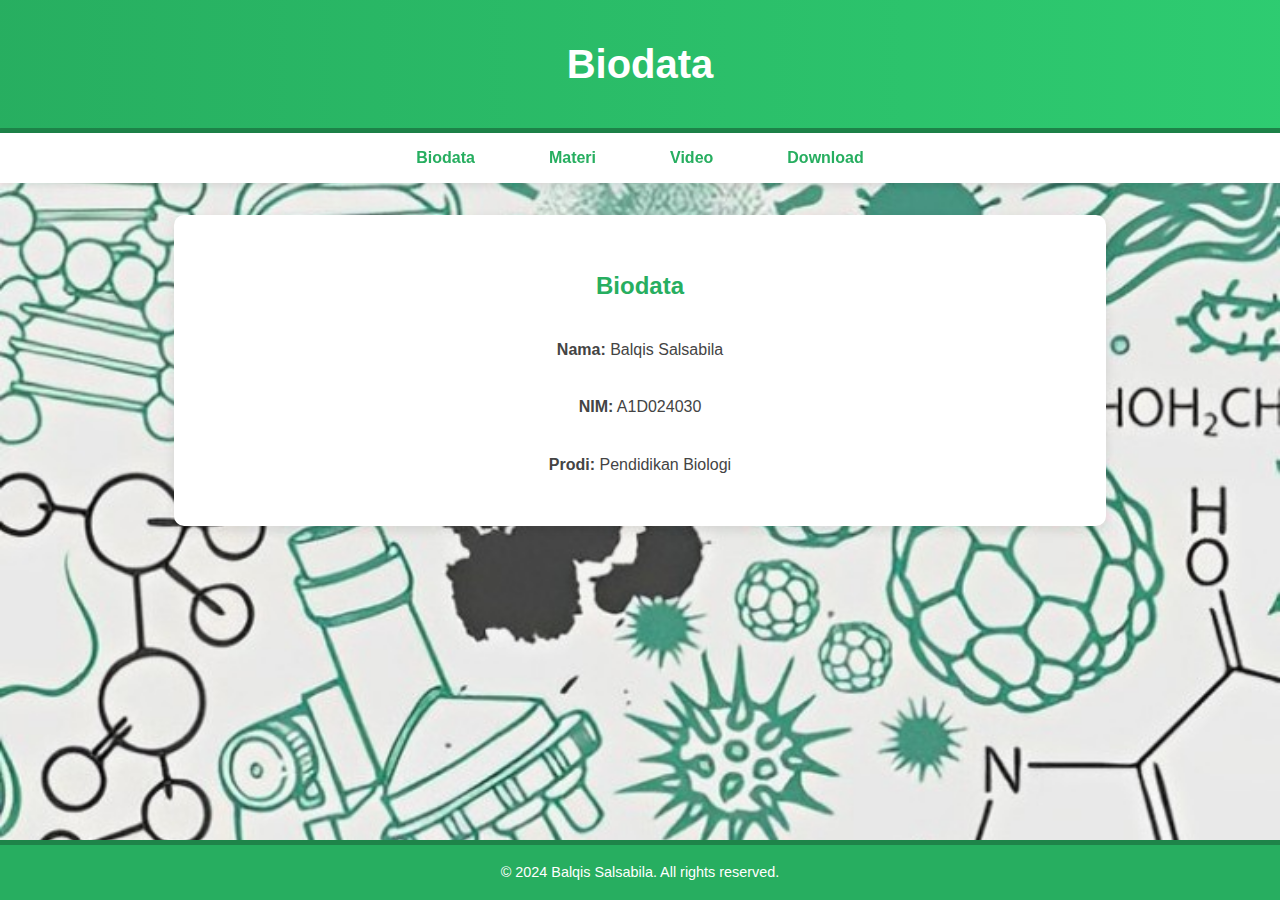
<file: index.html>
<!DOCTYPE html>
<html lang="en">
<head>
    <meta charset="UTF-8">
    <meta name="viewport" content="width=device-width, initial-scale=1.0">
    <title>Biodata - Biologi Balqis</title>
    <link rel="stylesheet" href="styles.css">
</head>
<body>
    <header>
        <h1>Biodata</h1>
    </header>
    <nav class="nav-buttons">
        <a href="index.html">Biodata</a>
        <a href="materi.html">Materi</a>
        <a href="video.html">Video</a>
        <a href="download.html">Download</a>
    </nav>
    <section>
        <h2>Biodata</h2>
        <p><strong>Nama:</strong> Balqis Salsabila</p>
        <p><strong>NIM:</strong> A1D024030</p>
        <p><strong>Prodi:</strong> Pendidikan Biologi</p>
    </section>
    <footer>
        <p>© 2024 Balqis Salsabila. All rights reserved.</p>
    </footer>
</body>
</html>
</file>
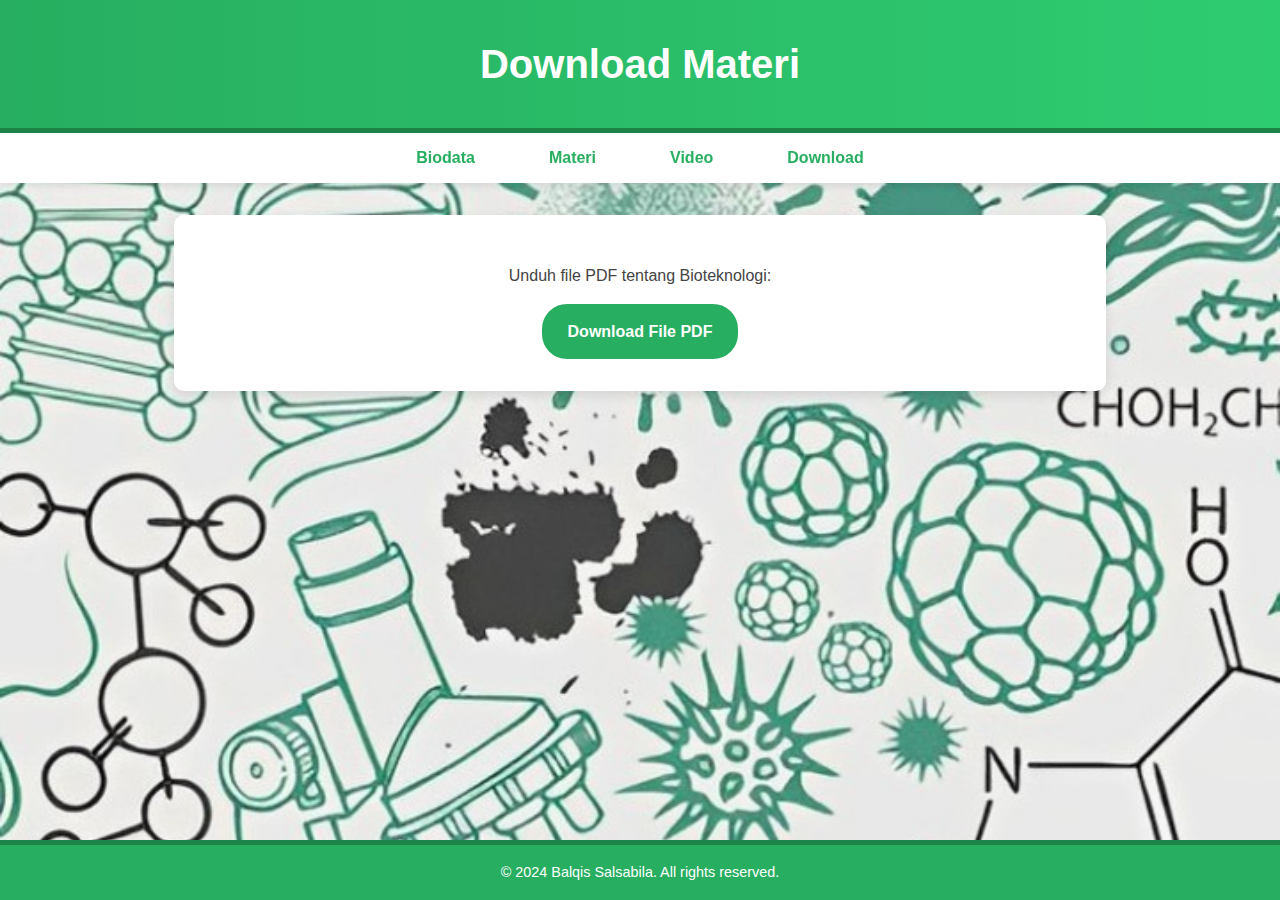
<file: download.html>
<!DOCTYPE html>
<html lang="en">
<head>
    <meta charset="UTF-8">
    <meta name="viewport" content="width=device-width, initial-scale=1.0">
    <title>Download - Biologi Balqis</title>
    <link rel="stylesheet" href="styles.css">
</head>
<body>
    <header>
        <h1>Download Materi</h1>
    </header>
    <nav class="nav-buttons">
        <a href="index.html">Biodata</a>
        <a href="materi.html">Materi</a>
        <a href="video.html">Video</a>
        <a href="download.html">Download</a>
    </nav>
    <section class="download">
        <p>Unduh file PDF tentang Bioteknologi:</p>
        <a href="file.pdf" download>Download File PDF</a>
    </section>
    <footer>
        <p>© 2024 Balqis Salsabila. All rights reserved.</p>
    </footer>
</body>
</html>
</file>
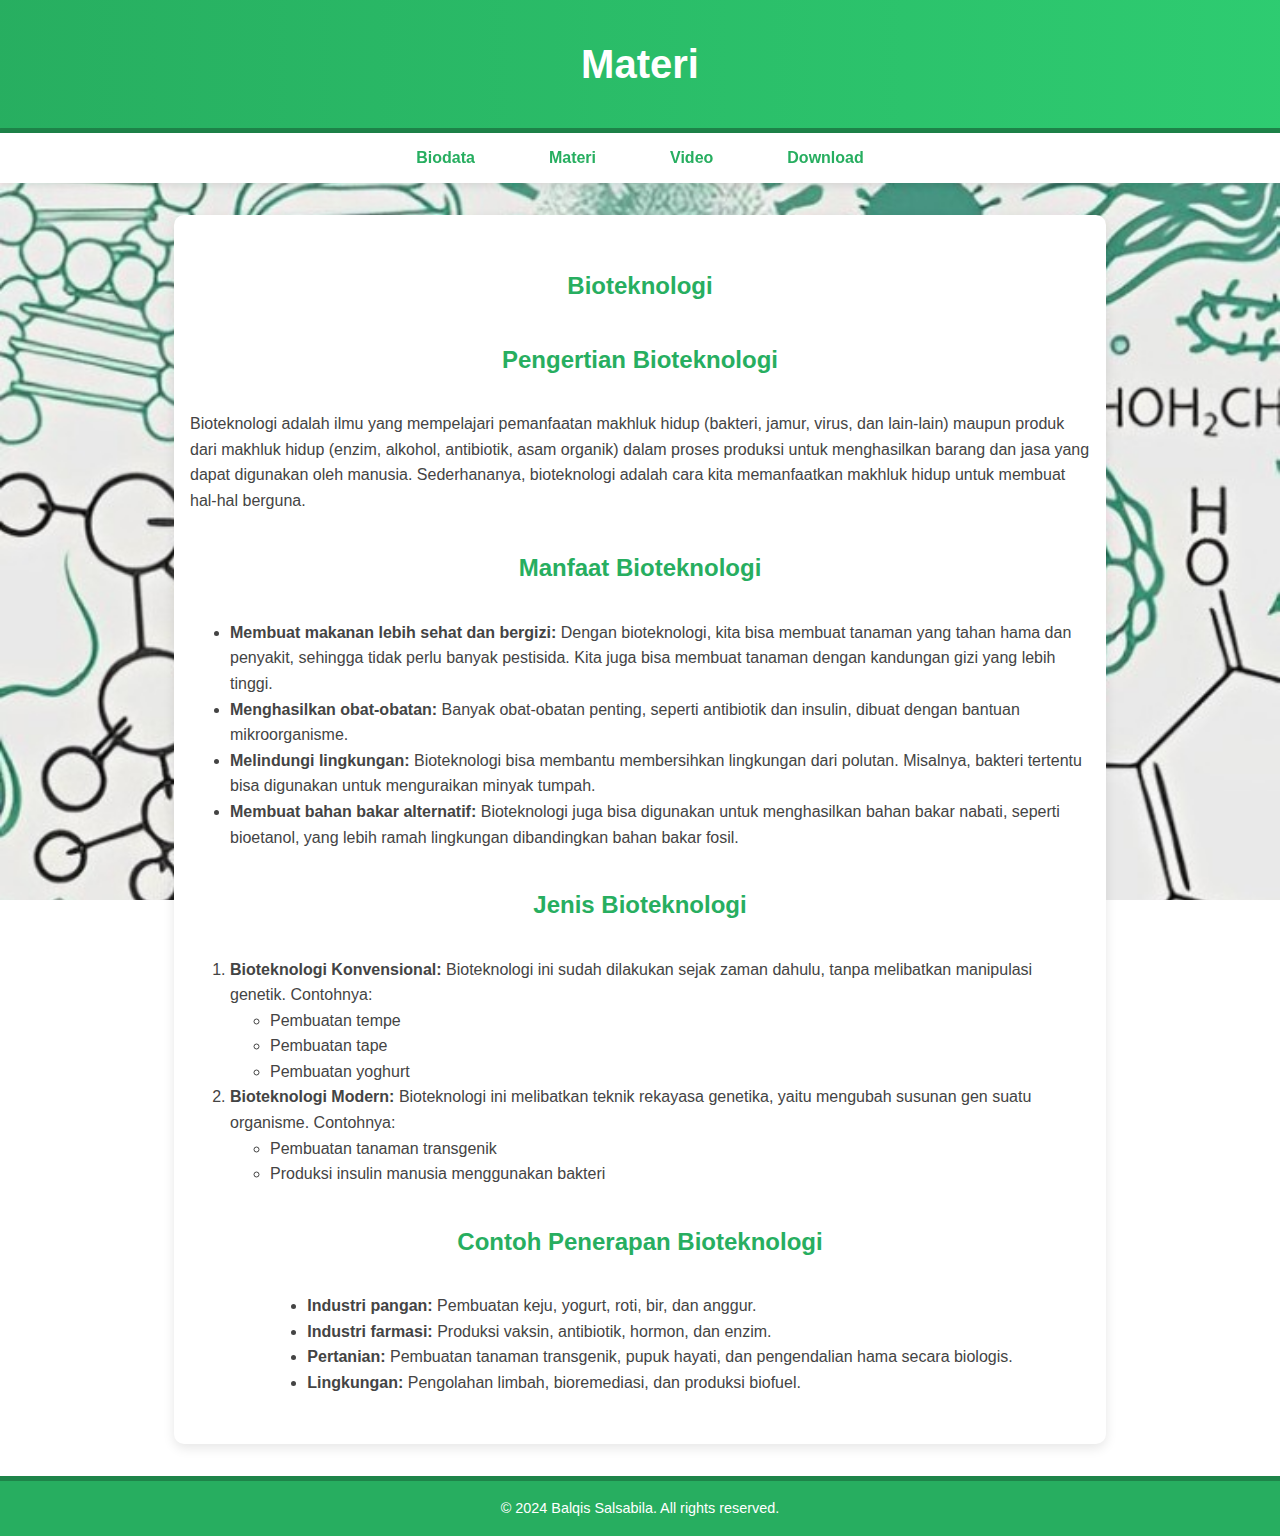
<file: materi.html>
<!DOCTYPE html>
<html lang="en">
<head>
    <meta charset="UTF-8">
    <meta name="viewport" content="width=device-width, initial-scale=1.0">
    <title>Materi - Biologi Balqis</title>
    <link rel="stylesheet" href="styles.css">
</head>
<body>
    <header>
        <h1>Materi</h1>
    </header>
    <nav class="nav-buttons">
        <a href="index.html">Biodata</a>
        <a href="materi.html">Materi</a>
        <a href="video.html">Video</a>
        <a href="download.html">Download</a>
    </nav>
    <section>
        <h2>Bioteknologi</h2>
        
            <h2>Pengertian Bioteknologi</h2>
            <p>
                Bioteknologi adalah ilmu yang mempelajari pemanfaatan makhluk hidup 
                (bakteri, jamur, virus, dan lain-lain) maupun produk dari makhluk hidup 
                (enzim, alkohol, antibiotik, asam organik) dalam proses produksi untuk 
                menghasilkan barang dan jasa yang dapat digunakan oleh manusia. 
                Sederhananya, bioteknologi adalah cara kita memanfaatkan makhluk hidup 
                untuk membuat hal-hal berguna.
            </p>
            <h2>Manfaat Bioteknologi</h2>
            <ul>
                <li><strong>Membuat makanan lebih sehat dan bergizi:</strong> Dengan bioteknologi, kita bisa membuat 
                    tanaman yang tahan hama dan penyakit, sehingga tidak perlu banyak pestisida. 
                    Kita juga bisa membuat tanaman dengan kandungan gizi yang lebih tinggi.
                </li>
                <li><strong>Menghasilkan obat-obatan:</strong> Banyak obat-obatan penting, seperti antibiotik 
                    dan insulin, dibuat dengan bantuan mikroorganisme.
                </li>
                <li><strong>Melindungi lingkungan:</strong> Bioteknologi bisa membantu membersihkan 
                    lingkungan dari polutan. Misalnya, bakteri tertentu bisa digunakan untuk menguraikan minyak tumpah.
                </li>
                <li><strong>Membuat bahan bakar alternatif:</strong> Bioteknologi juga bisa digunakan 
                    untuk menghasilkan bahan bakar nabati, seperti bioetanol, yang lebih ramah lingkungan dibandingkan bahan bakar fosil.
                </li>
            </ul>
            <h2>Jenis Bioteknologi</h2>
            <ol>
                <li><strong>Bioteknologi Konvensional:</strong> Bioteknologi ini sudah dilakukan sejak zaman dahulu, tanpa melibatkan manipulasi genetik. Contohnya:
                    <ul>
                        <li>Pembuatan tempe</li>
                        <li>Pembuatan tape</li>
                        <li>Pembuatan yoghurt</li>
                    </ul>
                </li>
                <li><strong>Bioteknologi Modern:</strong> Bioteknologi ini melibatkan teknik rekayasa genetika, yaitu mengubah susunan gen suatu organisme. Contohnya:
                    <ul>
                        <li>Pembuatan tanaman transgenik</li>
                        <li>Produksi insulin manusia menggunakan bakteri</li>
                    </ul>
                </li>
            </ol>
            <h2>Contoh Penerapan Bioteknologi</h2>
            <ul>
                <li><strong>Industri pangan:</strong> Pembuatan keju, yogurt, roti, bir, dan anggur.</li>
                <li><strong>Industri farmasi:</strong> Produksi vaksin, antibiotik, hormon, dan enzim.</li>
                <li><strong>Pertanian:</strong> Pembuatan tanaman transgenik, pupuk hayati, dan pengendalian hama secara biologis.</li>
                <li><strong>Lingkungan:</strong> Pengolahan limbah, bioremediasi, dan produksi biofuel.</li>
            </ul>
        </section>
    <footer>
        <p>© 2024 Balqis Salsabila. All rights reserved.</p>
    </footer>
</body>
</html>
</file>
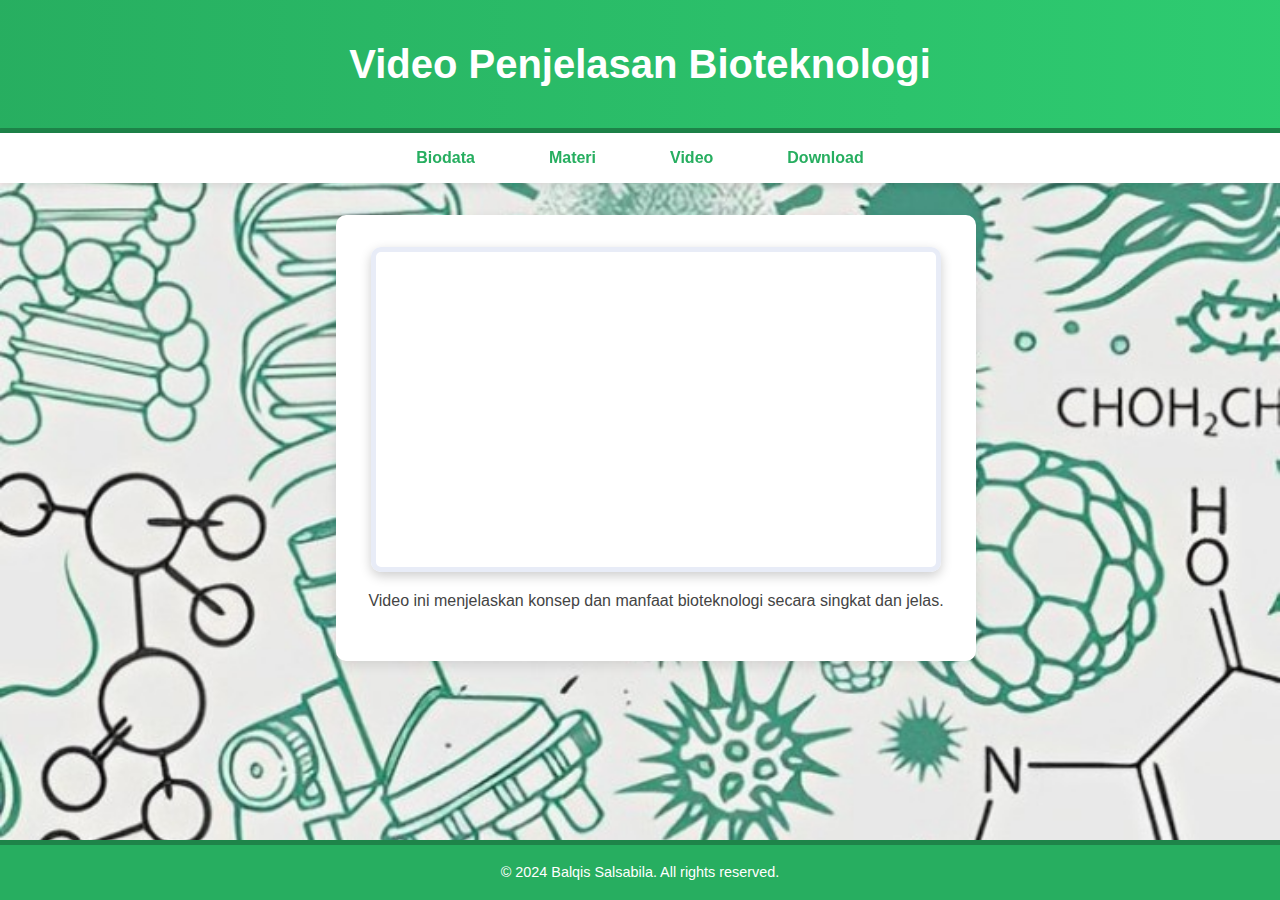
<file: video.html>
<!DOCTYPE html>
<html lang="en">
<head>
    <meta charset="UTF-8">
    <meta name="viewport" content="width=device-width, initial-scale=1.0">
    <title>Video - Biologi Balqis</title>
    <link rel="stylesheet" href="styles.css">
</head>
<body>
    <header>
        <h1>Video Penjelasan Bioteknologi</h1>
    </header>
    <nav class="nav-buttons">
        <a href="index.html">Biodata</a>
        <a href="materi.html">Materi</a>
        <a href="video.html">Video</a>
        <a href="download.html">Download</a>
    </nav>
    <main>
        <section class="video">
            <iframe width="560" height="315" src="https://www.youtube.com/embed/dJ8OM4n_XRk" 
                title="Video Penjelasan Bioteknologi" frameborder="0" 
                allow="accelerometer; autoplay; clipboard-write; encrypted-media; gyroscope; picture-in-picture" 
                allowfullscreen></iframe>
            <p>Video ini menjelaskan konsep dan manfaat bioteknologi secara singkat dan jelas.</p>
        </section>
    </main>
    <footer>
        <p>© 2024 Balqis Salsabila. All rights reserved.</p>
    </footer>
</body>
</html>
</file>
<file: styles.css>
/* Global Styles */
body {
    font-family: 'Roboto', sans-serif;
    margin: 0;
    padding: 0;
    background-color: #f5f7fa;
    color: #444;
    line-height: 1.6;
}
header {
    background: linear-gradient(to right, #27ae60, #27ae60);
    color: white;
    padding: 2rem 1rem;
    text-align: center;
    box-shadow: 0px 4px 8px rgba(0, 0, 0, 0.2);
    border-bottom: 5px solid #1e8449;
}
header h1 {
    font-size: 2.5rem;
    margin: 0;
}
.nav-buttons {
    display: flex;
    justify-content: center;
    background: white;
    box-shadow: 0px 2px 8px rgba(0, 0, 0, 0.1);
    position: sticky;
    top: 0;
    z-index: 1000;
}
.nav-buttons a {
    text-decoration: none;
    color: #27ae60;
    font-weight: bold;
    margin: 0 15px;
    padding: 10px 20px;
    border-radius: 25px;
    border: 2px solid transparent;
    transition: all 0.3s ease-in-out;
}
.nav-buttons a:hover {
    background: #27ae60;
    color: white;
    border: 2px solid #27ae60;
    box-shadow: 0px 4px 12px rgba(39, 174, 96, 0.4);
}
section {
    padding: 3rem 2rem;
    margin: 2rem 0;
    background: white;
    border-radius: 10px;
    box-shadow: 0px 4px 12px rgba(0, 0, 0, 0.1);
    max-width: 900px;
    margin-left: auto;
    margin-right: auto;
}
section:nth-child(even) {
    background: #f1f6ff;
}
section h2 {
    text-align: center;
    color: #27ae60;
    margin-bottom: 1rem;
}
footer {
    background: #27ae60;
    color: white;
    text-align: center;
    padding: 1.5rem 0;
    font-size: 0.9rem;
    border-top: 5px solid #1e8449;
    margin-top: 2rem;
}
.video {
    text-align: center;
}
.video iframe {
    border: 5px solid #e8ecf7;
    border-radius: 10px;
    box-shadow: 0px 4px 12px rgba(0, 0, 0, 0.2);
}
.download {
    text-align: center;
}
.download a {
    background: #27ae60;
    color: white;
    padding: 0.8rem 1.5rem;
    text-decoration: none;
    border-radius: 25px;
    font-weight: bold;
    border: 2px solid #27ae60;
    transition: all 0.3s ease-in-out;
}
.download a:hover {
    background: transparent;
    color: #27ae60;
    border: 2px solid #27ae60;
    box-shadow: 0px 4px 12px rgba(39, 174, 96, 0.4);
}

/* Styling khusus untuk memastikan footer berada di bawah */
html, body {
    height: 100%;
    margin: 0;
    display: flex;
    flex-direction: column;
}

main {
    flex: 1; /* Membuat konten utama mengambil ruang yang tersedia */
}

/* Untuk menengahkan konten di seluruh halaman */
body {
    background: linear-gradient(to bottom, #e3f2fd, #f5f7fa); /* Soft gradient */
    color: #444;
    display: flex;
    flex-direction: column;
    align-items: center;
    justify-content: flex-start;
    height: 100%;
    margin: 0;
    padding: 0;
}

header {
    background: linear-gradient(to right, #27ae60, #2ecc71);
    color: white;
    padding: 2rem 1rem;
    text-align: center;
    box-shadow: 0px 4px 8px rgba(0, 0, 0, 0.2);
    border-bottom: 5px solid #1e8449;
    width: 100%;
}

.nav-buttons {
    display: flex;
    justify-content: center;
    background: white;
    box-shadow: 0px 2px 8px rgba(0, 0, 0, 0.1);
    position: sticky;
    top: 0;
    z-index: 1000;
    width: 100%;
}

.nav-buttons a {
    text-decoration: none;
    color: #27ae60;
    font-weight: bold;
    margin: 0 15px;
    padding: 10px 20px;
    border-radius: 25px;
    border: 2px solid transparent;
    transition: all 0.3s ease-in-out;
}

.nav-buttons a:hover {
    background: #27ae60;
    color: white;
    border: 2px solid #27ae60;
    box-shadow: 0px 4px 12px rgba(39, 174, 96, 0.4);
}

section {
    display: flex;
    flex-direction: column;
    align-items: center;
    padding: 2rem 1rem;
    margin: 2rem 0;
    background: white;
    border-radius: 10px;
    box-shadow: 0px 4px 12px rgba(0, 0, 0, 0.1);
    max-width: 900px;
    width: 100%;
}

footer {
    background: #27ae60;
    color: white;
    text-align: center;
    padding: 1.5rem 0;
    font-size: 0.9rem;
    border-top: 5px solid #1e8449;
    width: 100%;
    margin-top: 2rem;
}

/* Memberikan gambar latar belakang pada seluruh halaman */
body {
    background-image: url('background_web.jpg'); /* Ganti 'your-image.jpg' dengan path gambar Anda */
    background-size: cover;  /* Agar gambar mengisi seluruh area */
    background-position: center; /* Menempatkan gambar di tengah */
    background-attachment: fixed; /* Gambar akan tetap di tempat meskipun halaman digulir */
    color: #444;
    margin: 0;
    padding: 0;
}

footer {
    background-color: #27ae60;
    color: white;
    text-align: center;
    padding: 1rem;
    margin-top: auto;  /* Agar footer selalu berada di bawah */
}

footer p {
    margin: 0;
}
</file>
